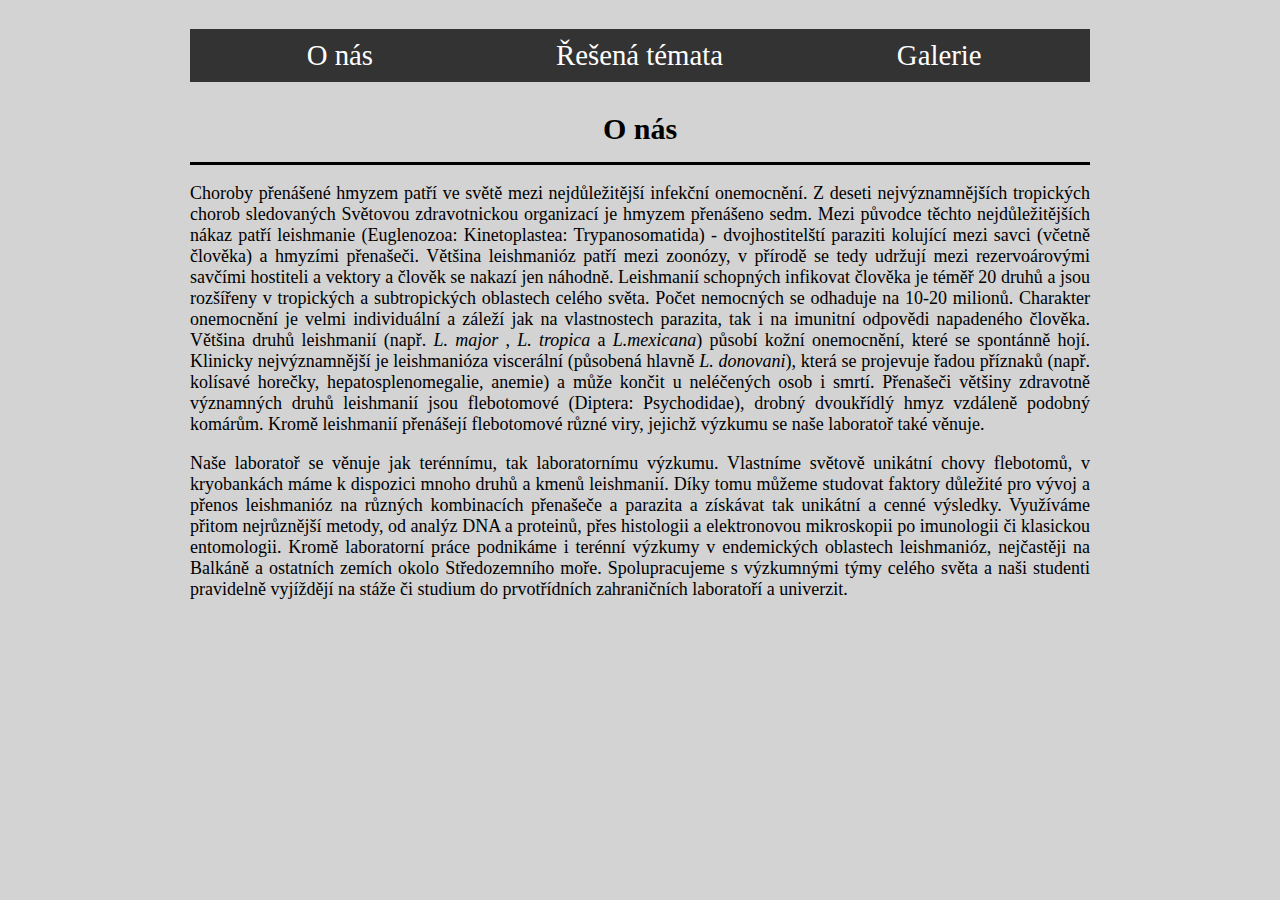
<file: o nas.html>
﻿<!DOCTYPE html>
<html>

<head>
	<meta charset="UTF-8">
    <link rel="stylesheet" type="text/css" href="styles/navbar.css">
	<link rel="stylesheet" type="text/css" href="styles/pages.css">
</head>

<body>
    
    <div class="menu">
        <div class="links">
            <ul>
                <li>
                    <a href="o nas.html">O nás</a>
                </li>
                <li>
                    <a href="javascript:void(0)">Řešená témata</a>
                    <div class="dropdown-content">
                        <a href="infekce.html">Vývoj leishmanií v přenašeči</a>
						<a href="hlodavci.html">Vývoj leishmanií v hostiteli</a>
                        <a href="slinari.html">Slinné proteiny flebotomů</a>
                        <a href="chlupari.html">Chlupaři</a>
                    </div>
                </li>
                <li>
                    <a href="javascript:void(0)">Galerie</a>
                    <div class="dropdown-content">
                        <a href="tym.html">Náš tým</a>
                        <a href="galerie.html">Naše práce</a>
                    </div>
                </li>
            </ul>
        </div>     
    </div>
   
   
	<div class="maintext">
	
		<div class="title">
			<h3> O nás </h3>
		</div>

		<div class="text">
			<p> Choroby přenášené hmyzem patří ve světě mezi nejdůležitější infekční onemocnění. Z deseti nejvýznamnějších tropických chorob
			sledovaných Světovou zdravotnickou organizací je hmyzem přenášeno sedm. Mezi původce těchto nejdůležitějších nákaz patří
			leishmanie (Euglenozoa: Kinetoplastea: Trypanosomatida) - dvojhostitelští paraziti kolující mezi savci (včetně člověka)
			a hmyzími přenašeči. Většina leishmanióz patří mezi zoonózy, v přírodě se tedy udržují mezi rezervoárovými savčími hostiteli
			a vektory a člověk se nakazí jen náhodně. Leishmanií schopných infikovat člověka je téměř 20 druhů a jsou rozšířeny v tropických
			a subtropických oblastech celého světa. Počet nemocných se odhaduje na 10-20 milionů. Charakter onemocnění je velmi individuální
			a záleží jak na vlastnostech parazita, tak i na imunitní odpovědi napadeného člověka. Většina druhů leishmanií (např.
			<i>L. major </i>,
			<i>L. tropica</i> a
			<i>L.mexicana</i>) působí kožní onemocnění, které se spontánně hojí. Klinicky nejvýznamnější je leishmanióza viscerální (působená
			hlavně <i>L. donovani</i>), která se projevuje řadou příznaků (např. kolísavé horečky, hepatosplenomegalie, anemie) a může končit
			u neléčených osob i smrtí. Přenašeči většiny zdravotně významných druhů leishmanií jsou flebotomové (Diptera: Psychodidae),
			drobný dvoukřídlý hmyz vzdáleně podobný komárům. Kromě leishmanií přenášejí flebotomové různé viry, jejichž výzkumu se
			naše laboratoř také věnuje. </p>

		<p>Naše laboratoř se věnuje jak terénnímu, tak laboratornímu výzkumu. Vlastníme světově unikátní chovy flebotomů, v kryobankách
			máme k dispozici mnoho druhů a kmenů leishmanií. Díky tomu můžeme studovat faktory důležité pro vývoj a přenos leishmanióz
			na různých kombinacích přenašeče a parazita a získávat tak unikátní a cenné výsledky. Využíváme přitom nejrůznější metody,
			od analýz DNA a proteinů, přes histologii a elektronovou mikroskopii po imunologii či klasickou entomologii. Kromě laboratorní
			práce podnikáme i terénní výzkumy v endemických oblastech leishmanióz, nejčastěji na Balkáně a ostatních zemích okolo Středozemního
			moře. Spolupracujeme s výzkumnými týmy celého světa a naši studenti pravidelně vyjíždějí na stáže či studium do prvotřídních
			zahraničních laboratoří a univerzit. </p>
		</div>
   	</div>
 
   
   
   
   
</body>
</html>
</file>
<file: styles/navbar.css>
div.menu {
    /* when changing, change margin-left on li:hover div.dropdown-content  */
    width: 900px;
    margin: auto;
}

div.links li:hover, a:hover {	
	background-color: #8FBC8F;
}

li {
    padding: 10px 0px;
}

li a {
    color: white;
    text-decoration:none;
	display: block;
    text-align:center;
}

div.links ul {
    list-style-type: none;
	margin-bottom: 0;
	padding: 0;
	overflow: hidden;
	background-color: #333;
	font-size:180%;
	font-family:calibri;
}

div.links ul li {
    width: 33.3%;
    float: left;
    text-align: center;
}

div.dropdown-content a {
    display: none;
    z-index: 1;
}

li:hover div.dropdown-content {
    position: absolute;
    background-color: #333;
    margin-left: 0px;  
    width: 300px;
    margin-top: 10px;
}

li:hover div.dropdown-content a {
    display: block;   
    padding: 10px 20px;
    font-size: 70%; 
}

img {
   width : 100%;
}




/* details */
</file>
<file: styles/pages.css>
div.title_header {
    text-align: center;
}

div.maintext {
	margin:auto;
	width:900px;
	text-align:justify;
	font-family:calibri;
}

body {
	background-color: lightgrey;
}

h1 {	
    font-family:calibri; 
    font-size: 40px;
}
h2 {	
    font-family:calibri;
    font-size: 28px; 
}

h3 {
	font-family:calibri;
	font-size:30px;
}

div.title {
	font-size:28px;
	text-align:center;
	border-bottom:solid;
	height:50px;
}

div.text {
	font-size: 18px;
}

div.table {
	font-size: 18px;
	border-top:solid;
}

th, td {
	padding:5px 25px;
}
	
img.mySlides {
    display: block;
}

div.galerie {
	margin:auto;
	width:900px;	
}

div.galerie img {
	display: none;
}

div#picturetexts p {
	display: none;
}

div.buttons {
	text-align:center;

}

div.buttons button {
	width:50px;
	height:40px;
	border: #8FBC8F;
    background: lightgrey;
    font-size: 170%;
	text-align:center;
	padding:0px;
}

div.buttons button:hover {
	background-color:#8FBC8F;
	color:white;
}

div.tablefigures td {
	width:50%;
}
	
#picturetexts {
	font-family:calibri;
	font-size:18px;
	font-weight:bold;
}
</file>
